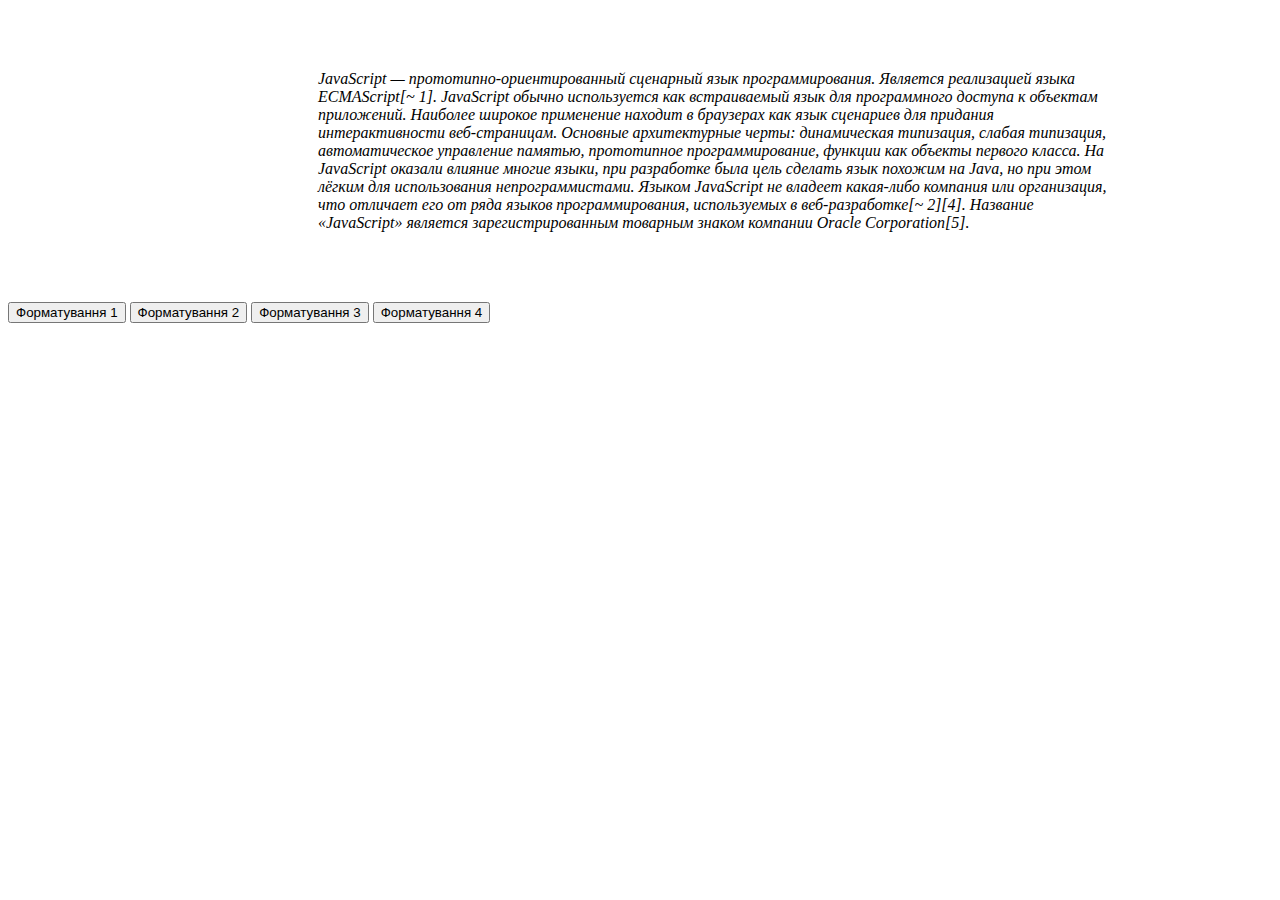
<file: index.html>
<!DOCTYPE html>
<html lang="en">
<head>
    <meta charset="UTF-8">
    <meta http-equiv="X-UA-Compatible" content="IE=edge">
    <meta name="viewport" content="width=device-width, initial-scale=1.0">
    <title>Document</title>
    <link rel="stylesheet" href="style.css">
</head>
<body>
    <div class="root">
        <p id="text">JavaScript — прототипно-ориентированный сценарный язык программирования. Является реализацией языка ECMAScript[~ 1].

            JavaScript обычно используется как встраиваемый язык для программного доступа к объектам приложений. Наиболее широкое применение находит в браузерах как язык сценариев для придания интерактивности веб-страницам.
            
            Основные архитектурные черты: динамическая типизация, слабая типизация, автоматическое управление памятью, прототипное программирование, функции как объекты первого класса.
            
            На JavaScript оказали влияние многие языки, при разработке была цель сделать язык похожим на Java, но при этом лёгким для использования непрограммистами. Языком JavaScript не владеет какая-либо компания или организация, что отличает его от ряда языков программирования, используемых в веб-разработке[~ 2][4].
            
            Название «JavaScript» является зарегистрированным товарным знаком компании Oracle Corporation[5].</p>
            <button class="btn">Форматування 1</button>
            <button class="btn">Форматування 2</button>
            <button class="btn">Форматування 3</button>
            <button class="btn">Форматування 4</button>
    </div>
    <script src="./main.js"></script>
</body>
</html>
</file>
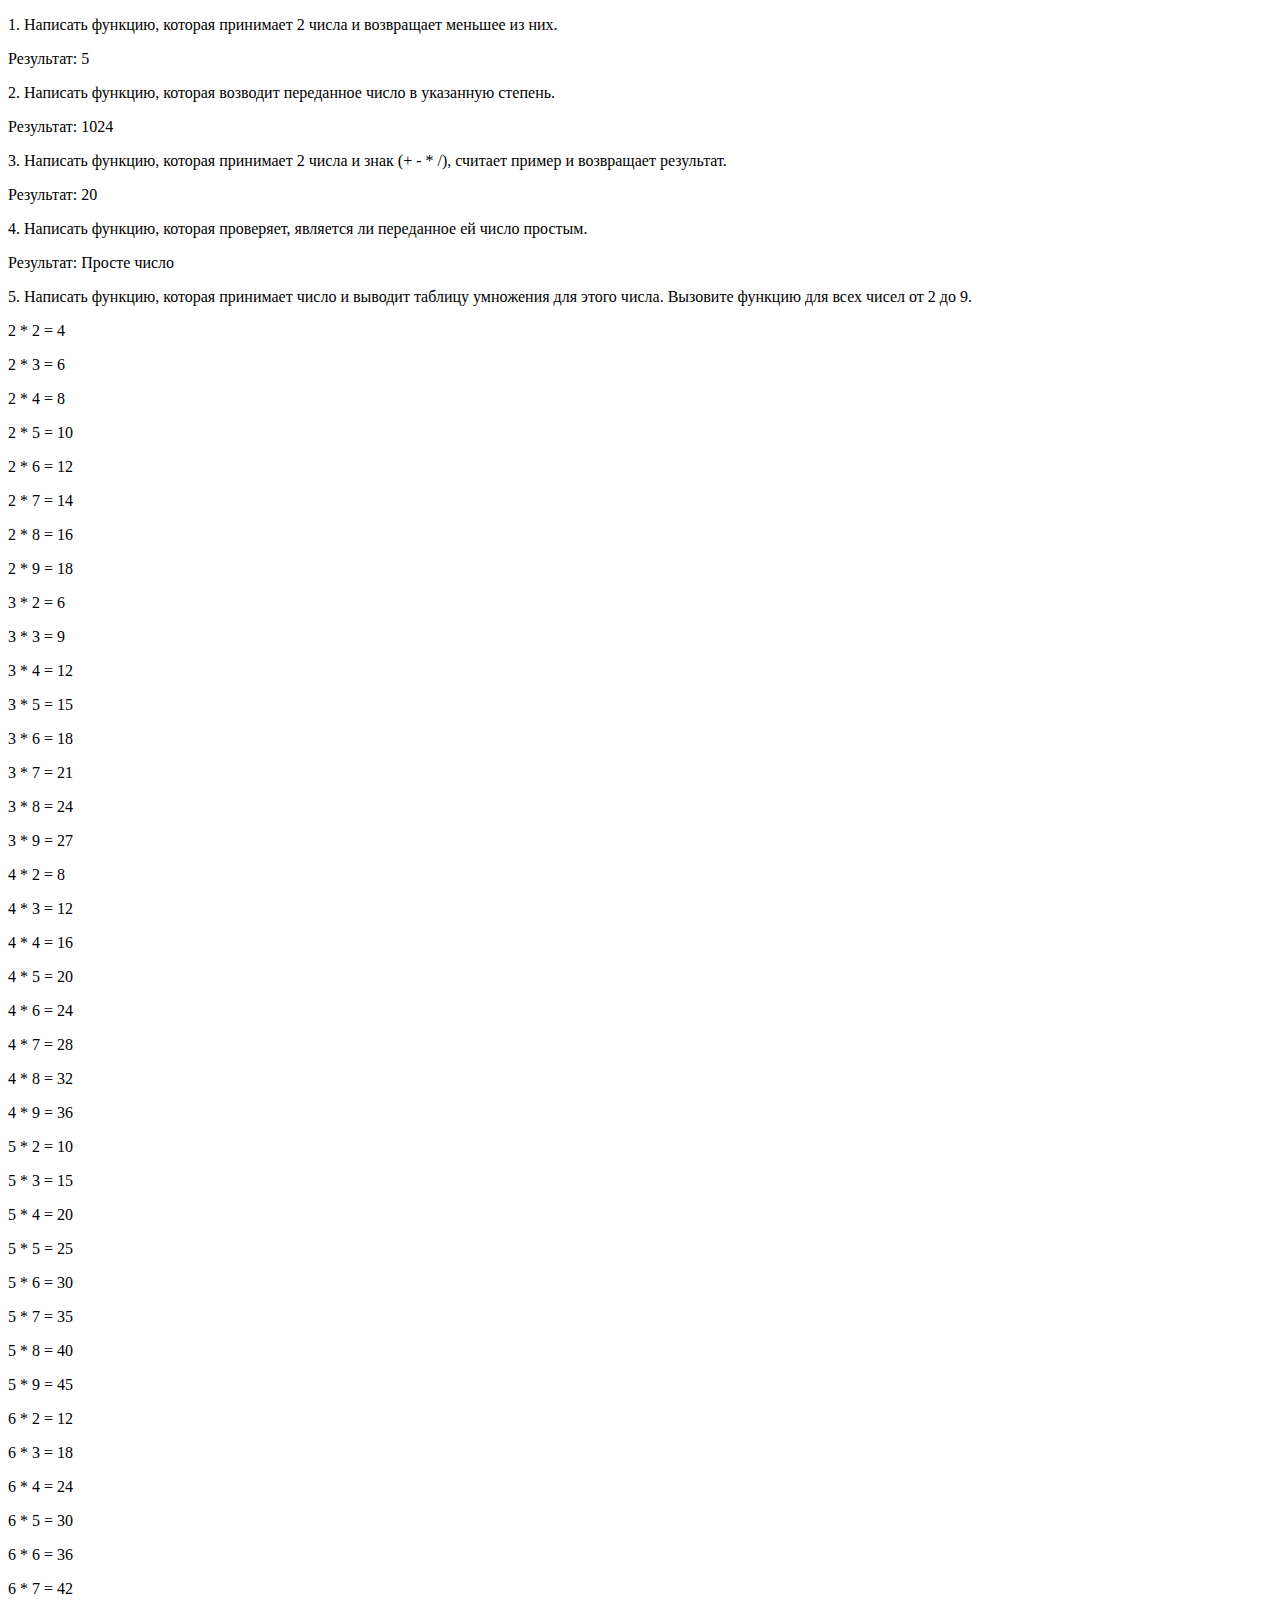
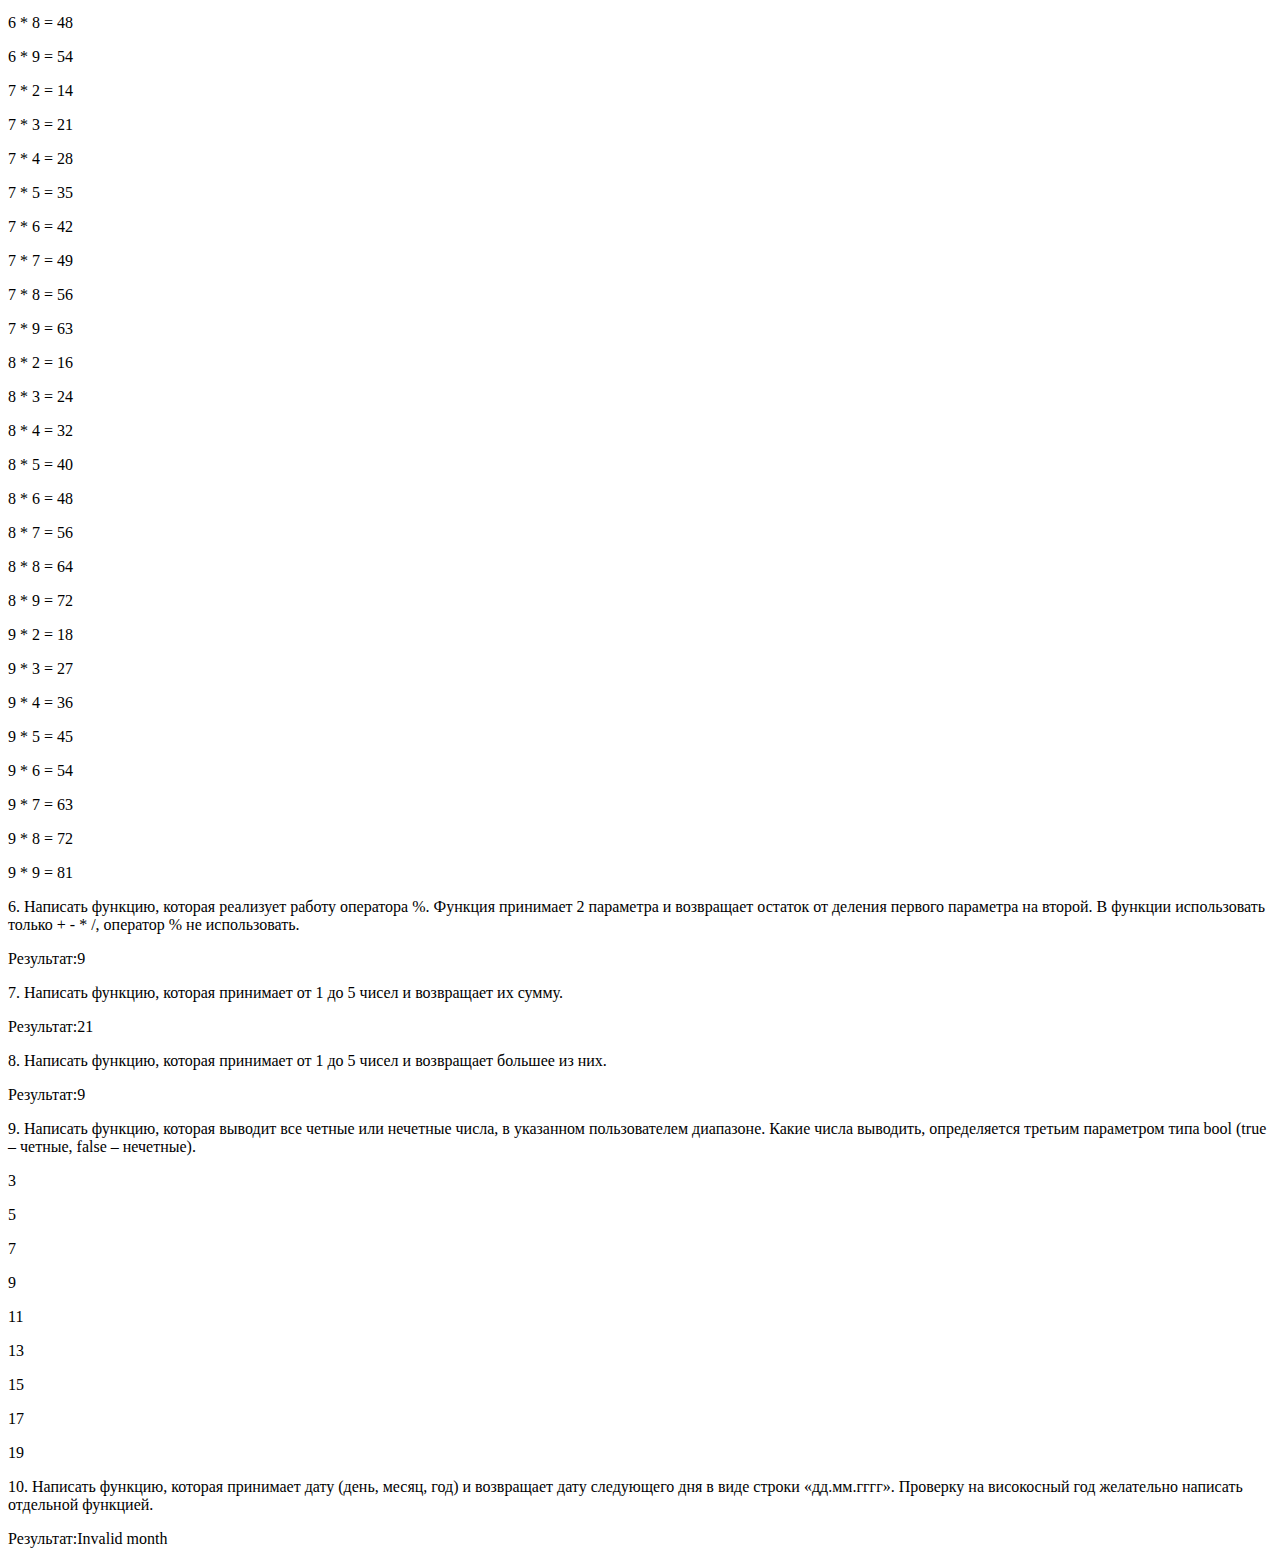
<file: task_2.html>
<!DOCTYPE html>
<html lang="en">
<head>
    <meta charset="UTF-8">
    <meta http-equiv="X-UA-Compatible" content="IE=edge">
    <meta name="viewport" content="width=device-width, initial-scale=1.0">
    <title>Document</title>
</head>
<body>
    <div class="root"></div>
    <script src="./task_2.js"></script>
</body>
</html>
</file>
<file: style.css>
body{
    font-style: italic;
}
#text{
    margin: 60px 0px 60px 300px;
    padding: 10px;
    width: 800px;
    border-style: ;
}
</file>
